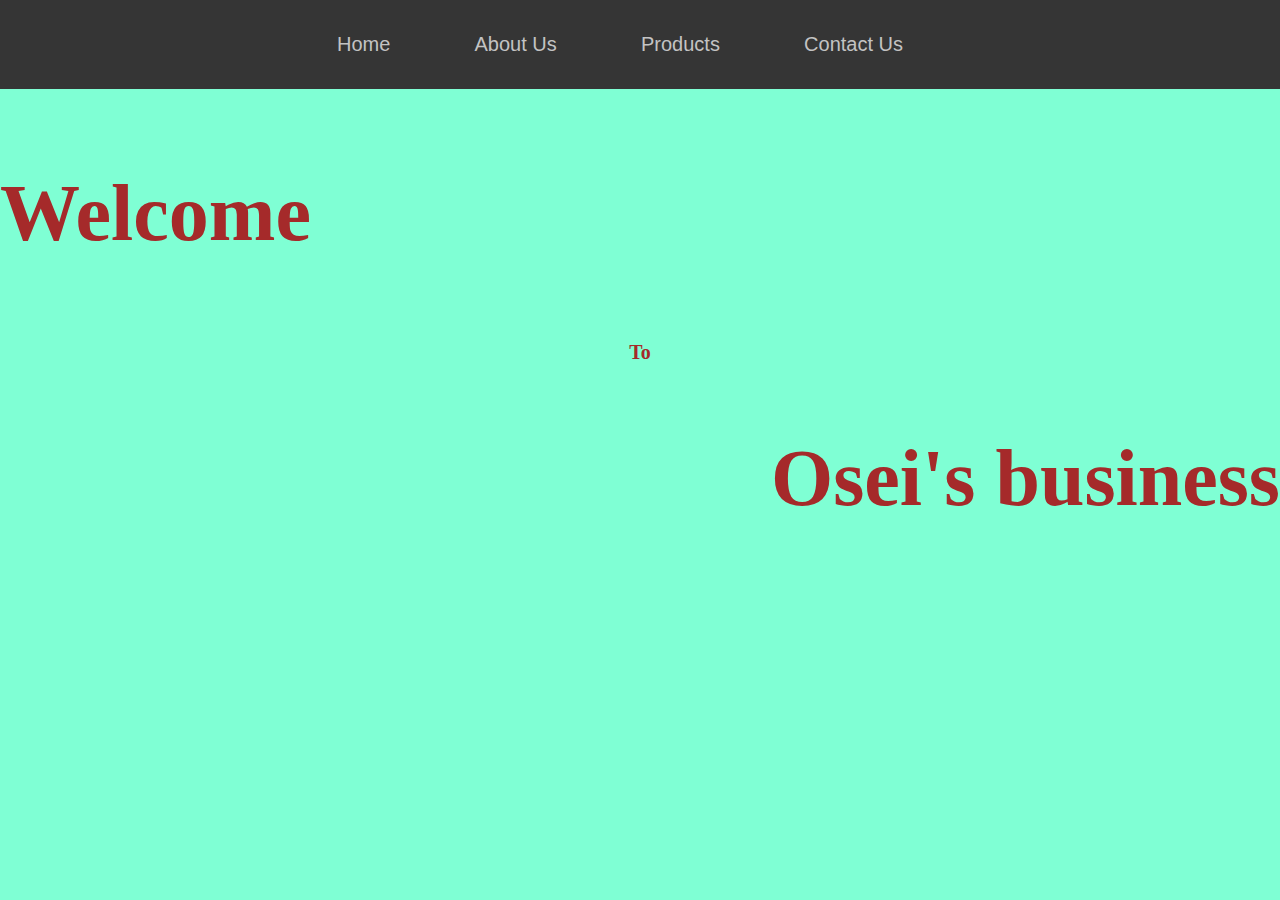
<file: index.html>
<!DOCTYPE html>
<html lang="en">
<head>
    <meta charset="UTF-8">
    <meta http-equiv="X-UA-Compatible" content="IE=edge">
    <meta name="viewport" content="width=device-width, initial-scale=1.0">
    <title>MY WEBSITE</title>
    <link rel="stylesheet" type="text/css" href="index.css">  
</head>
<body>
    <header>
        <div class="container">
            <ul class ='nav'>
                <li><a href="#">Home</a></li>
                <li><a href="About Us.html">About Us</a></li>
                <li><a href="#">Products</a></li>
                <li><a href="Contact us.html">Contact Us</a></li>
              </ul>
            </nav>
        </div>
    </header>

    <section>
        <h2>Welcome </h2>
        <h3>To</h3>
        <h1>Osei's business</h1>
    </section>
</body>
</html>
</file>
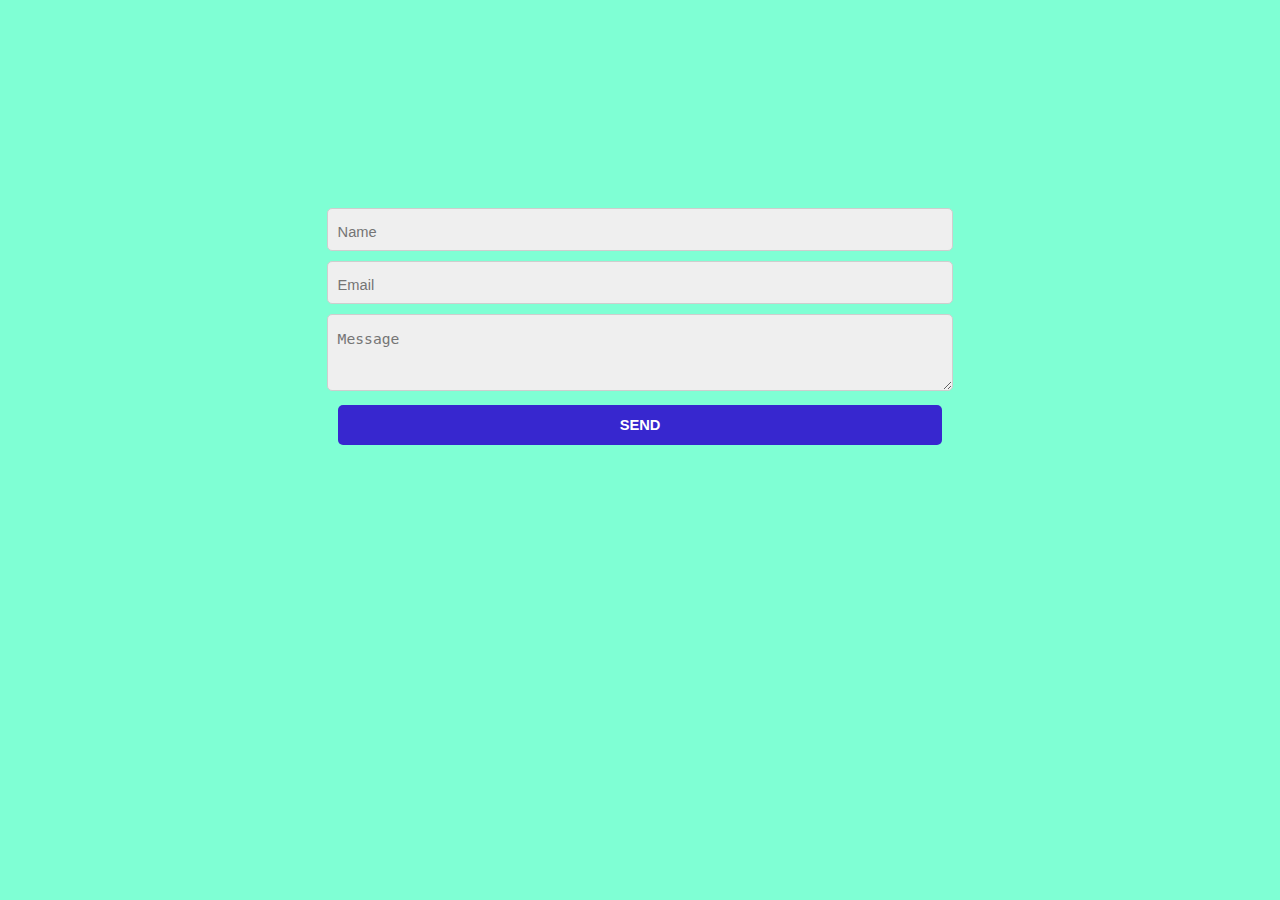
<file: Contact us.html>
<!DOCTYPE html>
<html lang="en">
<head>
    <meta charset="UTF-8">
    <meta http-equiv="X-UA-Compatible" content="IE=edge">
    <meta name="viewport" content="width=device-width, initial-scale=1.0">
    <title>Contact Us</title>
    <link rel="stylesheet"> 
</head>
<style>


body{
    background-color: aquamarine;
    align-content: center;
    justify-content: center;
    text-align: center;
    padding: 200px
}

form{
    align-content: center;
}
    
.submit {
    background-color: #3727cf;
    padding: 12px;
    border-radius: 5px;
    cursor: pointer;
    color: #ffffff;
    border: none;
    outline: none;
    margin: 0;
    font-weight: bold;
    height: max-content;
}
.submit:hover {
    background-color: #494cdd;
}
textarea {
    height: 50px;
}
input, textarea {
    margin-bottom: 10px;
    font-size: 11pt;
    padding: 15px 10px 10px;
    border: 1px solid #cecece;
    background-color: #efefef;
    color: #ffffff;
    border-radius: 5px;
    width: 70%;
    outline: none;
}

#contacts a {
    text-decoration: none;
}
#contacts img:hover {
    opacity: 0.8;
}
#contacts {
    text-align: center;
}

</style>

<body>
    <form>
        <input name="name" placeholder="Name" type="text" required /><br/>
        <input name="email" placeholder="Email" type="email" required /><br/>
        <textarea name="message" placeholder="Message" required ></textarea>
        <input type="submit" value="SEND" class="submit" />
    </form>
</body>
</html>
</file>
<file: index.css>
body {
    margin: 0;
    padding: 0;
    font-family: 'Open Sans','Helvetica Neue',Helvetica, sans-serif;
    line-height: 1.45;
    background-color: aquamarine;
}
    
header {
    background: #353535;
    padding: 20px 0;
    text-align: center;
    color: #868686;
    font-size: 15px;
}

header ul {
    margin: 0;
    padding: 0;
    list-style: none;
}
header li {
    display: inline-block;
    padding: 10px;
}
header li a {
    padding: 10px;
    font-size: 20px;
    text-decoration: none;
    color: #c3c3c3;
    font-variant: normal;
    padding-right: 50px;
    
}

section h2 {
    font-family: fantasy;
    font-size: 80px;
    color: brown;
}

section h3{
    text-align: center;
    font-size: 20px;
    color: brown;
    font-family: 'Times New Roman', Times, serif;
}

section h1{
    text-align: right;
    font-family: fantasy;
    font-size: 80px;
    color: brown;
}
</file>
